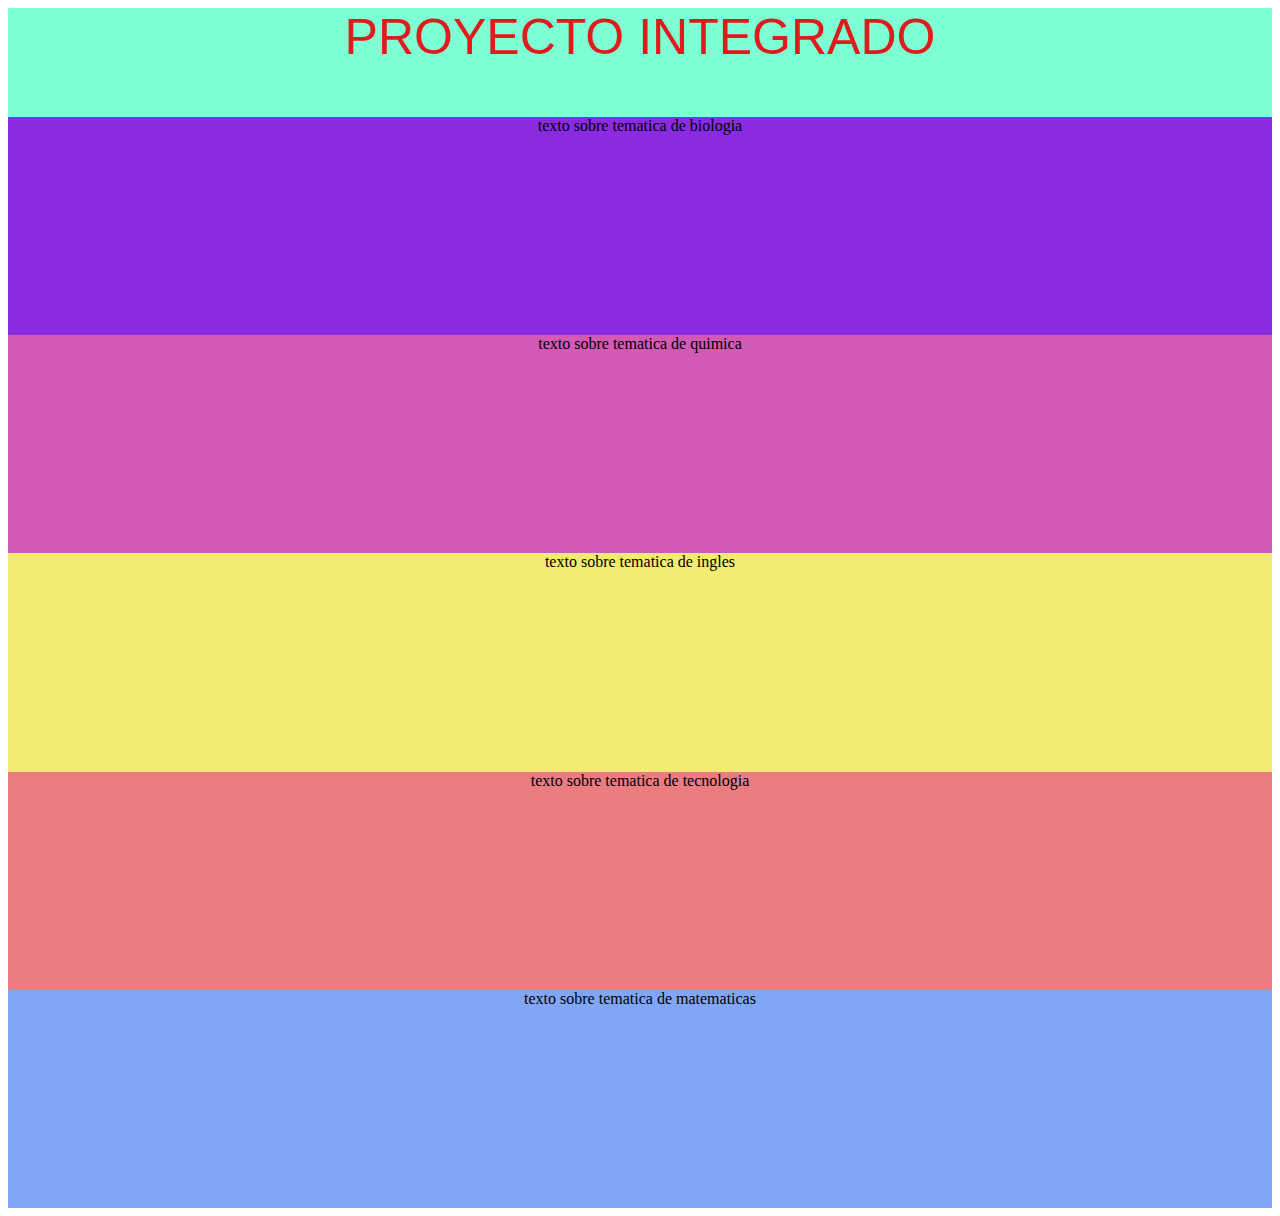
<file: index.html>
<!DOCTYPE html>
<html lang="en">
<head>
    <meta charset="UTF-8">
    <meta name="viewport" content="width=, initial-scale=1.0">
    <title>Document</title>
    <link rel="stylesheet" href="temas.css">
</head>
<body> 

<div  class="contenedor">

<div  class="encabezado">

    PROYECTO INTEGRADO

</div>
<div  class="biologia">
    texto sobre tematica de biologia
</div>
<div  class="quimica">
    texto sobre tematica de quimica
</div>
<div  class="ingles">
    texto sobre tematica de ingles
</div>
<div  class="tecnologia">
    texto sobre tematica de tecnologia
</div>
<div  class="matematicas">
    texto sobre tematica de matematicas
</div>
</div>





</body>
</html>
</file>
<file: temas.css>
.contenedor{

    width: 100%;
    height: 1200px;
    background-color: antiquewhite;
    display: flex;
    flex-direction: column;
    text-align: center;
    
}
.encabezado{
    width:100% ;
    height: 200px; ;
    background-color: aquamarine;
    color: rgb(223, 28, 28);
    font-size: 50px;
    font-family: 'Trebuchet MS', 'Lucida Sans Unicode', 'Lucida Grande', 'Lucida Sans', Arial, sans-serif;
}
.menu{
    width: 100%;
    height: 54px;
    background-color: rgb(32, 190, 218);
    display: flex;
}
.biologia{
    width:100% ;
    height: 400px;;
    background-color: blueviolet;

}
.quimica{
    width:100% ;
    height: 400px;;
    background-color: rgb(211, 89, 181);

}
.ingles{
    width:100% ;
    height: 400px;;
    background-color: rgb(241, 235, 116);

}
.tecnologia{
    width:100% ;
    height: 400px;;
    background-color: rgb(235, 124, 130);

}
.matematicas{
    width:100% ;
    height: 400px;;
    background-color: rgb(129, 166, 246);

}
.contenedor2{
    width: 100%;
    height: 1000px;
    background-color: rgb(210, 255, 214);
    display: flex;
}
.izquierda{
    width: 20%;
    height: 1000px;
    background-color: rgb(255, 222, 222);
    text-align: center;
}
.centro{
    width: 60%;
    height: 1000px;
    background-color: rgb(145, 152, 214);
    text-align: center;
}
.dercha{
    width: 20%;
    height: 1000px;
    background-color:rgb(0, 0, 0);
}
</file>
